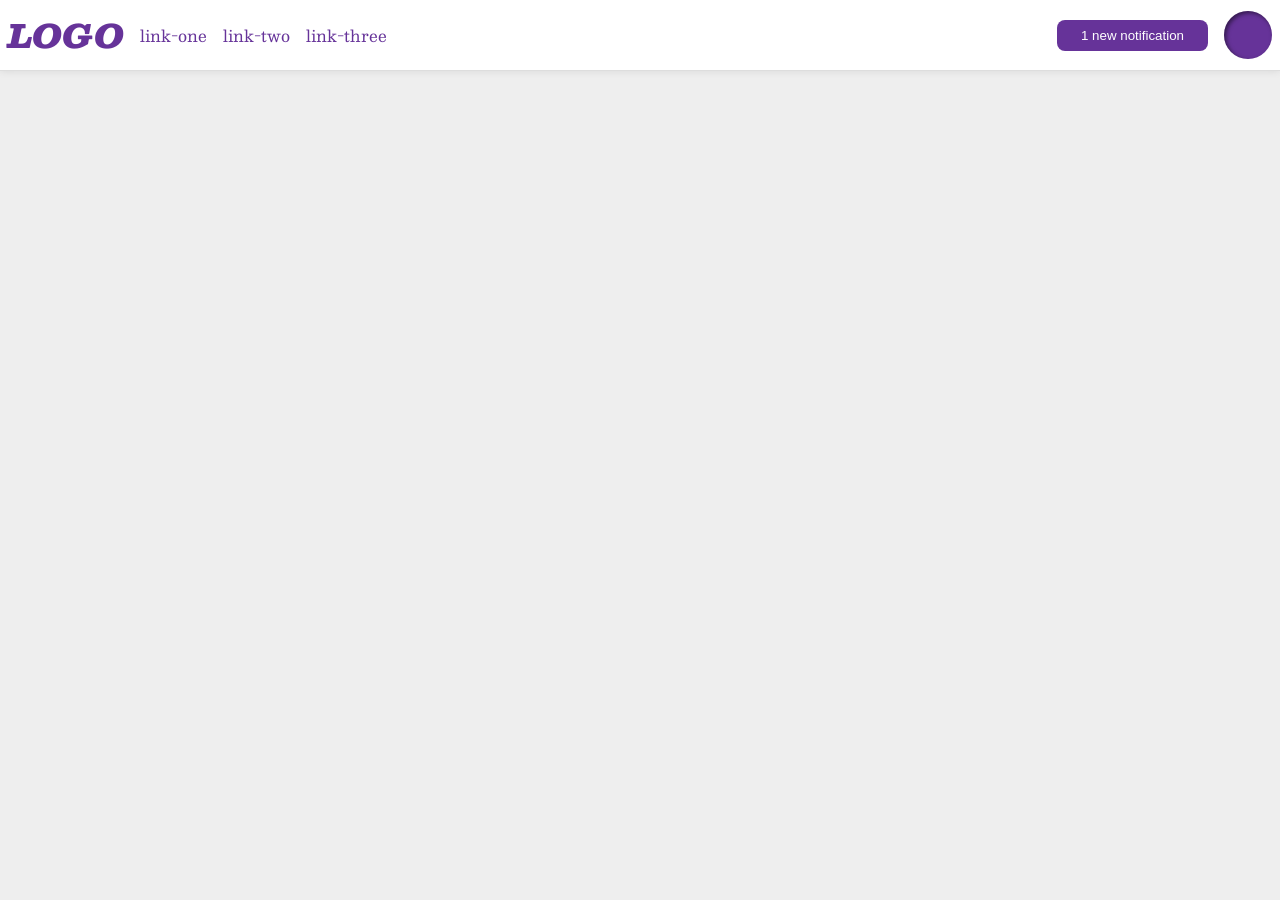
<file: foundations/flex/03-flex-header-2/index.html>
<!DOCTYPE html>
<html lang="en">
  <head>
    <meta charset="UTF-8">
    <meta http-equiv="X-UA-Compatible" content="IE=edge">
    <meta name="viewport" content="width=device-width, initial-scale=1.0">
    <title>Flex Header 2</title>
    <link rel="stylesheet" href="style.css">
  </head>
  <body>
    <div class="header">
      <div class="left">
      <div class="logo">
        LOGO
      </div>
      <ul class="links">
        <li><a href="https://google.com">link-one</a></li>
        <li><a href="https://google.com">link-two</a></li>
        <li><a href="https://google.com">link-three</a></li>
      </ul>
      </div>
      <div class="right">
      <button class="notifications">
        1 new notification
      </button>
      <div class="profile-image"></div>
      </div>
    </div>
  </body>
</html>
</file>
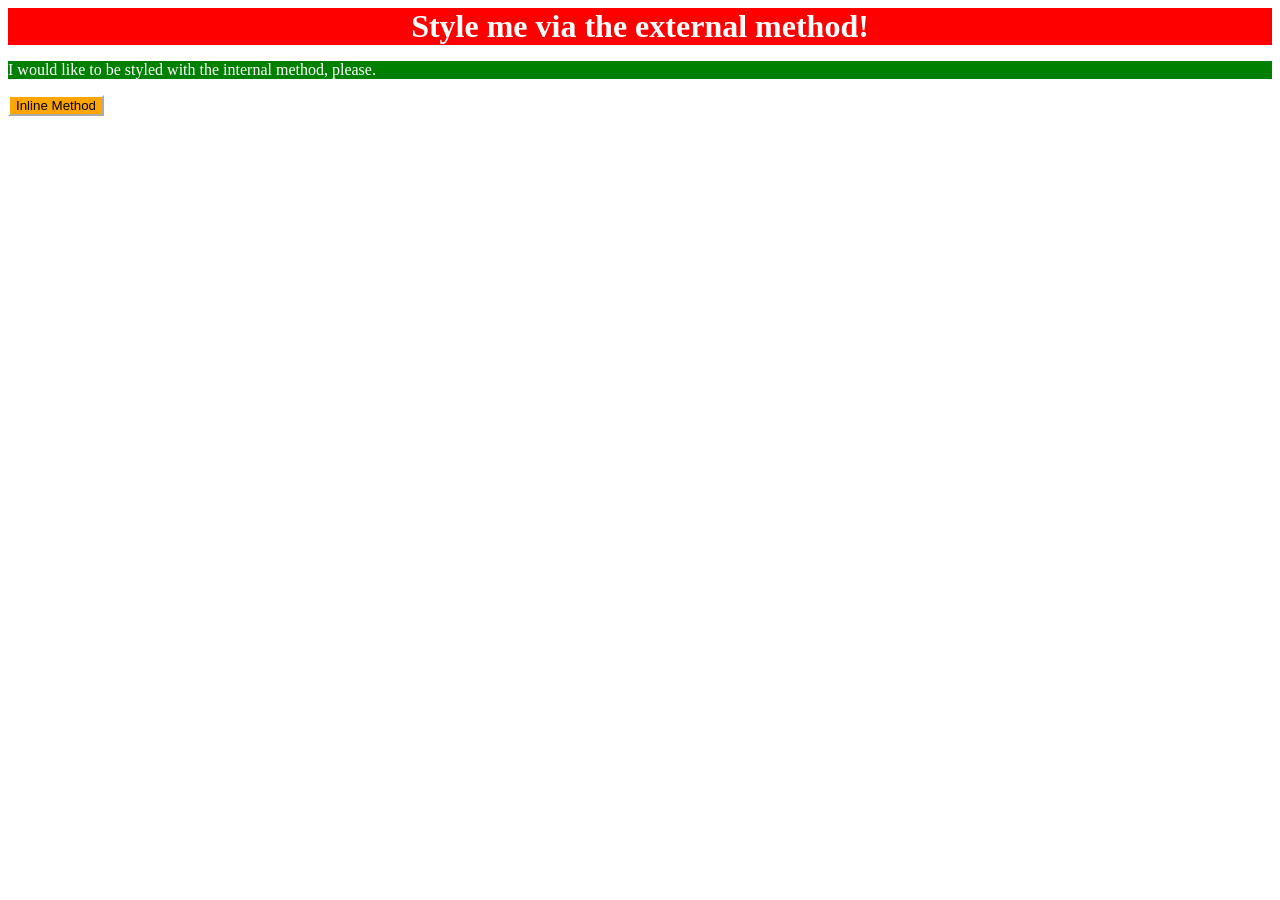
<file: foundations/intro-to-css/01-css-methods/index.html>
<!DOCTYPE html>
<html lang="en">
  <head>
    <meta charset="UTF-8">
    <meta http-equiv="X-UA-Compatible" content="IE=edge">
    <meta name="viewport" content="width=device-width, initial-scale=1.0">
    <link rel="stylesheet" href="style.css">
    <title>Methods for Adding CSS</title>
    <style>
      p {
      color: white;
      background-color: green;
    }
  </style>
  </head>
  <body>
    <div>Style me via the external method!</div>
    <p>I would like to be styled with the internal method, please.</p>
    <button style="background-color: orange; border-color: white;"> Inline Method</button>
  </body>
</html>
</file>
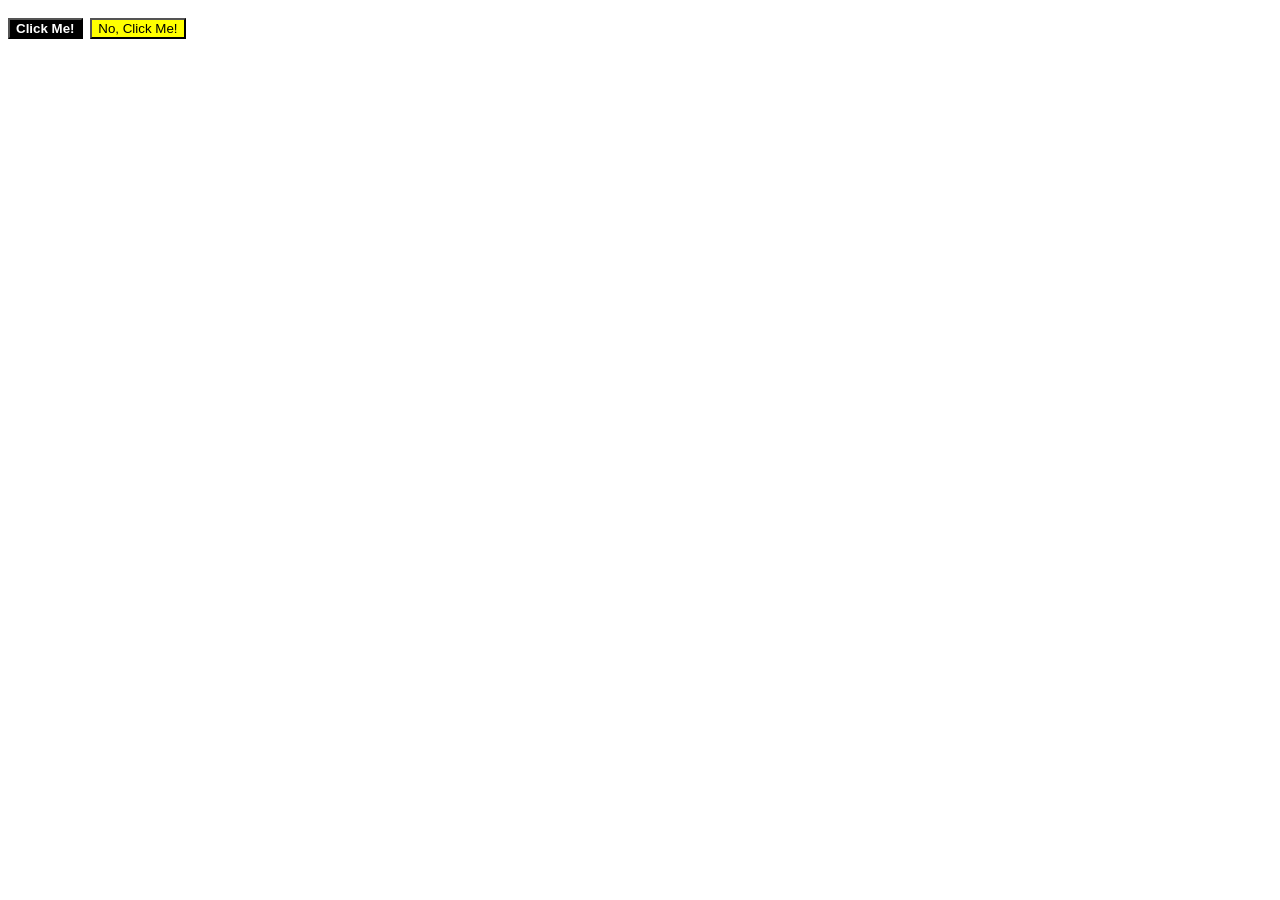
<file: foundations/intro-to-css/03-grouping-selectors/index.html>
<!DOCTYPE html>
<html lang="en">
  <head>
    <meta charset="UTF-8">
    <meta http-equiv="X-UA-Compatible" content="IE=edge">
    <meta name="viewport" content="width=device-width, initial-scale=1.0">
    <title>Grouping Selectors</title>
    <link rel="stylesheet" href="style.css">
  </head>
  <body class="cover">
    <button class="left">Click Me!</button>
    <button class="right">No, Click Me!</button>
  </body>
</html>
</file>
<file: foundations/flex/03-flex-header-2/style.css>
/* this is some magical font-importing.  
you'll learn about it later. */
@import url('https://fonts.googleapis.com/css2?family=Besley:ital,wght@0,400;1,900&display=swap');

body {
  margin: 0;
  background: #eee;
  font-family: Besley, serif;
}

.header {
  background: white;
  border-bottom: 1px solid #ddd;
  box-shadow: 0 0 8px rgba(0,0,0,.1);
}

.profile-image {
  background: rebeccapurple;
  box-shadow: inset 2px 2px 4px rgba(0,0,0,.5);
  border-radius: 50%;
  width: 48px;
  height: 48px;
}

.logo {
  color: rebeccapurple;
  font-size: 32px;
  font-weight: 900;
  font-style: italic;
}

button {
  border: none;
  border-radius: 8px;
  background: rebeccapurple;
  color: white;
  padding: 8px 24px;
}

a {
  /* this removes the line under our links */
  text-decoration: none;
  color: rebeccapurple;
}

ul {
  list-style-type: none;
}

.header {
  display: flex;
  justify-content: space-between;
  padding: 8px;
}

ul { 
  display: flex;
  gap: 16px;
  margin: 0;
  padding: 0;
}

.left, .right {
  display: flex;
  align-items: center;
  gap: 16px;

}
</file>
<file: foundations/intro-to-css/01-css-methods/style.css>
div {
    color: white;
    background-color: #ff0000;
    text-align: center;
    font-size: 32px;
    font-weight: bold;
}
</file>
<file: foundations/intro-to-css/03-grouping-selectors/style.css>
.cover{
    font-size: 28px;
    font-family: Helvetica, "Times New Roman", sans-serif;
}

.left{
    background-color: black;
    color: white;
    font-weight: bold;
}

.right{
    background-color: yellow;
}
</file>
